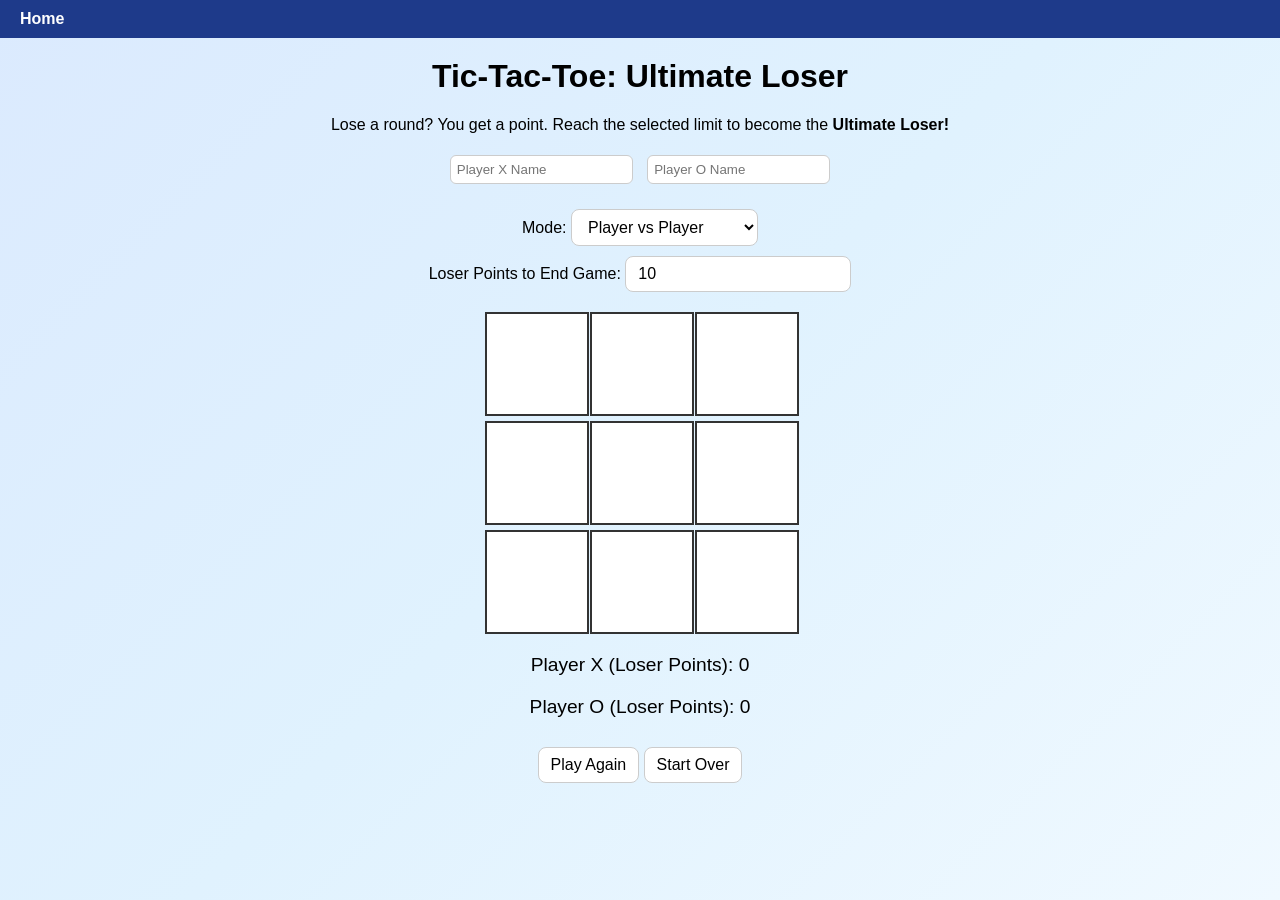
<file: html/tictactoe.html>
<!DOCTYPE html>
<html lang="en">
<head>
<meta charset="UTF-8">
<meta name="viewport" content="width=device-width, initial-scale=1.0">
<title>Tic-Tac-Toe: Ultimate Loser Edition</title>

<style>
    body {
        font-family: Arial, sans-serif;
        text-align: center;
        background: linear-gradient(135deg, #dbeafe, #e0f2fe, #f0f9ff);
        min-height: 100vh;
        margin: 0;
    }

    /* NAVBAR */
    nav {
        background: #1e3a8a;
        padding: 10px 20px;
        display: flex;
        justify-content: flex-start;
        align-items: center;
    }

    nav a {
        color: white;
        text-decoration: none;
        font-weight: bold;
        margin-right: 20px;
    }

    nav a:hover {
        color: #b9b9b9;
    }

    h1 { margin-top: 20px; }

    #game {
        display: grid;
        grid-template-columns: repeat(3, 100px);
        gap: 5px;
        justify-content: center;
        margin: 20px auto;
    }

    .cell {
        width: 100px;
        height: 100px;
        background: white;
        border: 2px solid #333;
        font-size: 2.5em;
        display: flex;
        align-items: center;
        justify-content: center;
        cursor: pointer;
    }

    .cell:hover { background: #f1f5f9; }

    #controls { margin-top: 10px; }

    #difficultyContainer { display: none; }

    #playerInputs input {
        margin: 5px;
        padding: 6px;
        border-radius: 6px;
        border: 1px solid #ccc;
    }

    #scoreboard { margin-top: 20px; font-size: 1.2em; }

    #message { margin-top: 15px; font-weight: bold; }

    button, select, input[type="number"] {
        margin-top: 10px;
        padding: 8px 12px;
        font-size: 1em;
        border-radius: 8px;
        border: 1px solid #ccc;
        background: white;
        cursor: pointer;
    }

    /* Overlay */
    #overlay {
        position: fixed;
        top: 0; left: 0;
        width: 100%;
        height: 100%;
        background: rgba(0,0,0,0.6);
        display: none;
        justify-content: center;
        align-items: center;
        flex-direction: column;
        color: white;
        z-index: 999;
    }

    #overlay h1 {
        font-size: 3em;
        margin-bottom: 20px;
    }
</style>
</head>

<body>

<!-- NAVBAR -->
<nav>
    <a href="../index.html">Home</a>
</nav>

<h1>Tic-Tac-Toe: Ultimate Loser</h1>
<p>Lose a round? You get a point. Reach the selected limit to become the <strong>Ultimate Loser!</strong></p>

<div id="playerInputs">
    <input type="text" id="playerXName" placeholder="Player X Name">
    <input type="text" id="playerOName" placeholder="Player O Name">
</div>

<div id="controls">
    <label>Mode:</label>
    <select id="mode">
        <option value="pvp">Player vs Player</option>
        <option value="cpu">Player vs Computer</option>
    </select>

    <span id="difficultyContainer">
        <label>Difficulty:</label>
        <select id="difficulty">
            <option value="easy">Easy</option>
            <option value="medium">Medium</option>
            <option value="hard">Hard</option>
        </select>
    </span>

    <div>
        <label>Loser Points to End Game:</label>
        <input type="number" id="maxPoints" value="10" min="1">
    </div>
</div>

<div id="game"></div>

<div id="scoreboard">
    <p><span id="nameX">Player X</span> (Loser Points): <span id="scoreX">0</span></p>
    <p><span id="nameO">Player O</span> (Loser Points): <span id="scoreO">0</span></p>
</div>

<div id="message"></div>

<button onclick="resetGame()">Play Again</button>
<button onclick="resetAll()">Start Over</button>

<!-- Overlay -->
<div id="overlay">
    <h1 id="finalMessage"></h1>
    <button onclick="resetAll()">Play Again</button>
</div>

<script>
const game = document.getElementById("game");
const message = document.getElementById("message");
const scoreXEl = document.getElementById("scoreX");
const scoreOEl = document.getElementById("scoreO");
const modeSelect = document.getElementById("mode");
const difficultySelect = document.getElementById("difficulty");
const difficultyContainer = document.getElementById("difficultyContainer");
const overlay = document.getElementById("overlay");
const finalMessage = document.getElementById("finalMessage");
const maxPointsInput = document.getElementById("maxPoints");

const playerXInput = document.getElementById("playerXName");
const playerOInput = document.getElementById("playerOName");
const nameXDisplay = document.getElementById("nameX");
const nameODisplay = document.getElementById("nameO");

let board = Array(9).fill("");
let currentPlayer = "X";
let gameActive = true;
let scoreX = 0;
let scoreO = 0;

const winPatterns = [
    [0,1,2],[3,4,5],[6,7,8],
    [0,3,6],[1,4,7],[2,5,8],
    [0,4,8],[2,4,6]
];

function updateNames() {
    nameXDisplay.textContent = playerXInput.value || "Player X";
    nameODisplay.textContent = playerOInput.value || "Player O";
}

playerXInput.addEventListener("input", updateNames);
playerOInput.addEventListener("input", updateNames);

function createBoard() {
    game.innerHTML = "";
    board.forEach((_, index) => {
        const cell = document.createElement("div");
        cell.classList.add("cell");
        cell.dataset.index = index;
        cell.addEventListener("click", handleClick);
        game.appendChild(cell);
    });
}

function handleClick(e) {
    const index = e.target.dataset.index;
    if (board[index] !== "" || !gameActive) return;

    makeMove(index, currentPlayer);

    if (gameActive && modeSelect.value === "cpu" && currentPlayer === "O") {
        setTimeout(cpuMove, 300);
    }
}

function makeMove(index, player) {
    board[index] = player;
    document.querySelectorAll(".cell")[index].textContent = player;

    if (checkWinner()) {
        handleLoss(player === "X" ? "O" : "X");
        return;
    }

    if (!board.includes("")) {
        message.textContent = "It's a draw!";
        gameActive = false;
        return;
    }

    currentPlayer = player === "X" ? "O" : "X";
}

function cpuMove() {
    if (!gameActive) return;

    let difficulty = difficultySelect.value;
    let move;

    if (difficulty === "easy") move = randomMove();
    else if (difficulty === "medium") move = Math.random()<0.5 ? smartMove() : randomMove();
    else move = hardModeMove();

    makeMove(move, "O");
}

function randomMove() {
    let empty = board.map((v,i)=>v===""?i:null).filter(v=>v!==null);
    return empty[Math.floor(Math.random()*empty.length)];
}

function smartMove() {
    for (let p of winPatterns) {
        let [a,b,c]=p;
        let vals=[board[a],board[b],board[c]];
        if (vals.filter(v=>v==="O").length===2 && vals.includes("")) return p[vals.indexOf("")];
    }
    for (let p of winPatterns) {
        let [a,b,c]=p;
        let vals=[board[a],board[b],board[c]];
        if (vals.filter(v=>v==="X").length===2 && vals.includes("")) return p[vals.indexOf("")];
    }
    return randomMove();
}

function hardModeMove() {
    if (scoreX === (parseInt(maxPointsInput.value) - 1) && scoreO < (parseInt(maxPointsInput.value) - 1)) {
        return randomMove();
    }
    return smartMove();
}

function checkWinner() {
    return winPatterns.some(([a,b,c]) =>
        board[a] && board[a]===board[b] && board[a]===board[c]
    );
}

function handleLoss(loser) {
    gameActive = false;

    if (loser === "X") {
        scoreX++;
        scoreXEl.textContent = scoreX;
    } else {
        scoreO++;
        scoreOEl.textContent = scoreO;
    }

    let loserName = loser === "X" ? nameXDisplay.textContent : nameODisplay.textContent;
    message.textContent = `${loserName} loses this round!`;

    let maxPoints = parseInt(maxPointsInput.value);

    if (scoreX >= maxPoints || scoreO >= maxPoints) {
        showFinalScreen(loserName);
    }
}

function showFinalScreen(loserName) {
    finalMessage.textContent = `${loserName} is the ULTIMATE LOSER 💀`;
    overlay.style.display = "flex";
}

function resetGame() {
    board = Array(9).fill("");
    currentPlayer = "X";
    gameActive = true;
    message.textContent = "";
    createBoard();
}

function resetAll() {
    scoreX = 0;
    scoreO = 0;
    scoreXEl.textContent = 0;
    scoreOEl.textContent = 0;
    overlay.style.display = "none";
    resetGame();
}

modeSelect.addEventListener("change", () => {
    difficultyContainer.style.display = modeSelect.value === "cpu" ? "inline" : "none";
    resetGame();
});

difficultySelect.addEventListener("change", resetGame);

createBoard();
</script>

</body>
</html>
</file>
